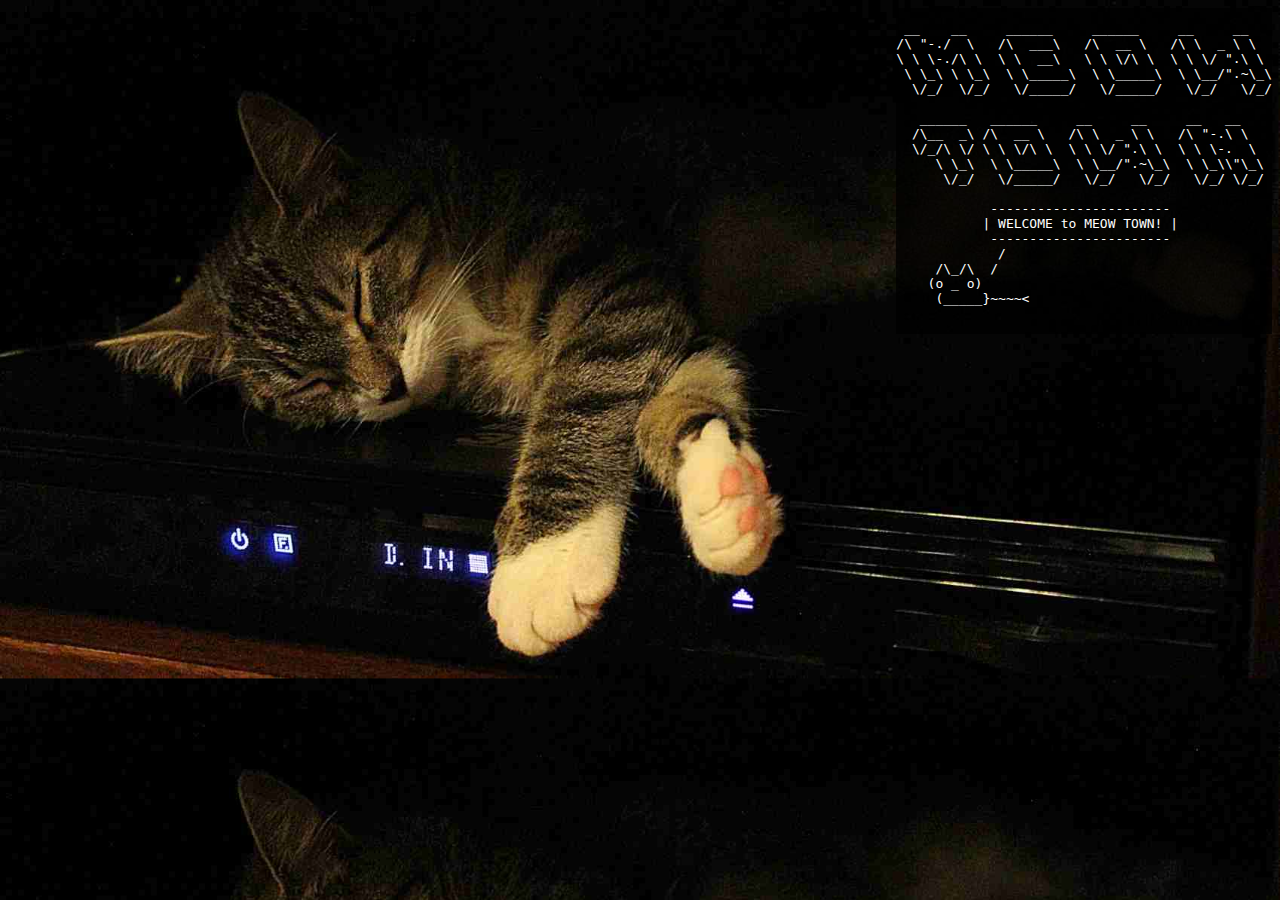
<file: index.html>
<!DOCTYPE html>
<html>
  <head>
    <meta charset="utf-8">
    <meta name="viewport" content="width=device-width, initial-scale=0.8">
    <title>meow.town</title>
    <link rel="shortcut icon" href="favicon.ico" type="image/x-icon">
    <style type="text/css">
      body {
        font-family: monospace;
        background-image: url("cat.jpg");
        background-size: 100% auto;
        background-attachment: fixed;
        color: white;
        background-color: black;
      }
      .ascii-art {
        background: rgba(0,0,0, .75);
        float: right;
      }
      .hidden {
        position:absolute;
        left:-10000px;
        top:auto;
        width:1px;
        height:1px;
        overflow:hidden;
      }
    </style>
  </head>
  <body>
    <section class="ascii-art">
      <p class="hidden">
        you see a small cat with wide eyes saying "Welcome to Meow Town!"
      </p>
      <pre aria-hidden="true">
 __    __     ______     ______     __     __
/\ "-./  \   /\  ___\   /\  __ \   /\ \  _ \ \
\ \ \-./\ \  \ \  __\   \ \ \/\ \  \ \ \/ ".\ \
 \ \_\ \ \_\  \ \_____\  \ \_____\  \ \__/".~\_\
  \/_/  \/_/   \/_____/   \/_____/   \/_/   \/_/

   ______   ______     __     __     __   __
  /\__  _\ /\  __ \   /\ \  _ \ \   /\ "-.\ \
  \/_/\ \/ \ \ \/\ \  \ \ \/ ".\ \  \ \ \-.  \
     \ \_\  \ \_____\  \ \__/".~\_\  \ \_\\"\_\
      \/_/   \/_____/   \/_/   \/_/   \/_/ \/_/

            -----------------------
           | WELCOME to MEOW TOWN! |
            -----------------------
             /
     /\_/\  /
    (o _ o)
     (_____}~~~~<
      </pre>
    </section>
  </body>
</html>
</file>
